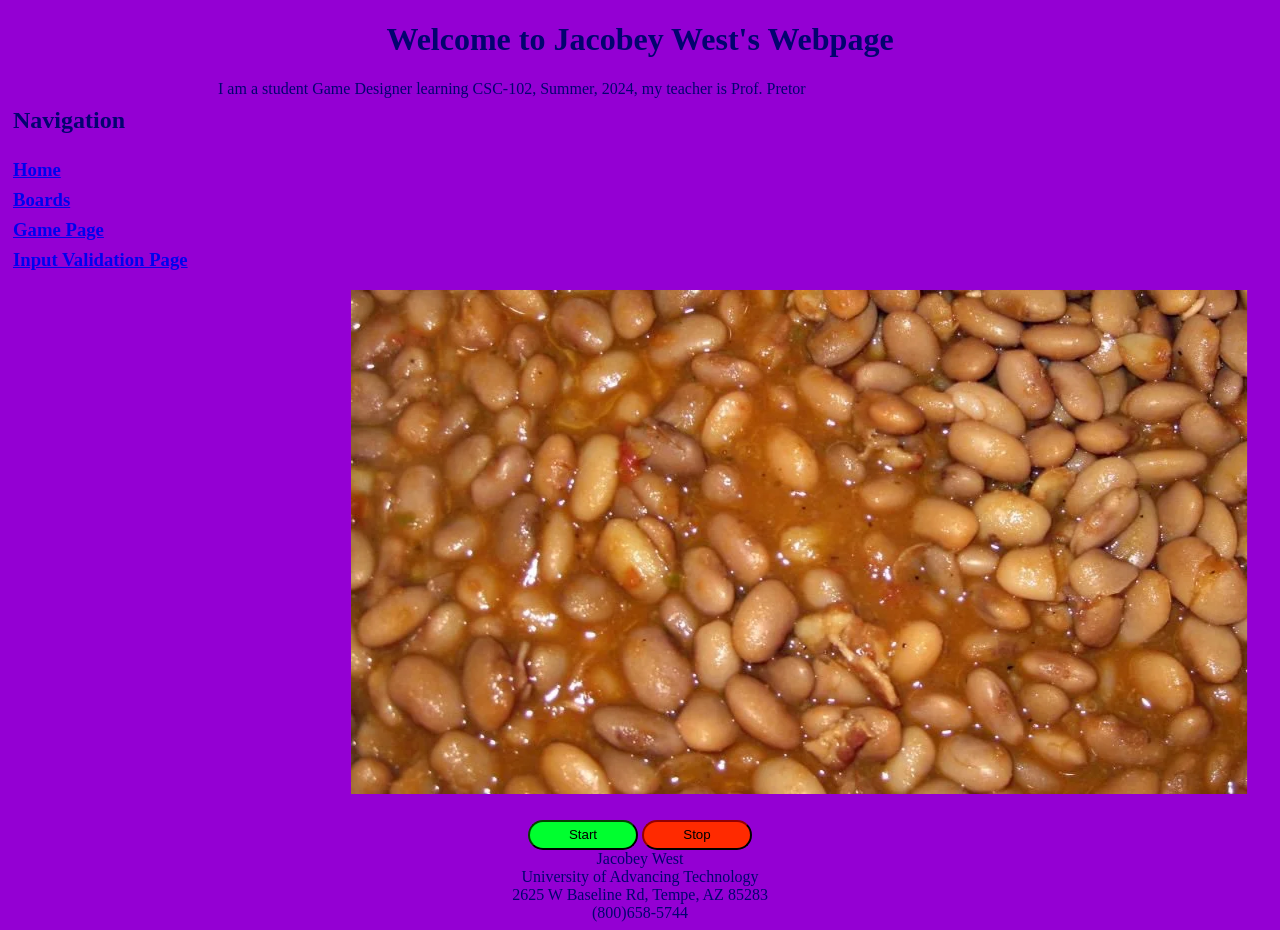
<file: 7.1 CSS/Index.html>
<!--This edit connects the boards and home pages together
Jacobey West
jazjacobeywest@gmail.com
5/28/2025-->
<!DOCTYPE html>
<html>

<head>
    <title>Jacobey West's Wbpage</title>
    <link rel="stylesheet" href="Main.css">
    <script src="code.js"></script>
</head>

<body>

    <header>
        <h1>Welcome to Jacobey West's Webpage</h1>
    </header>
    <nav>
        <h2>Navigation</h2>
        <h3><a href="./Index.html"> Home</a><br>
            <a href="./Boards.html">Boards</a><br>
            <a href="./Game.html"> Game Page</a><br>
            <a href="./Strings.html"> Input Validation Page</a>
        </h3>
    </nav>
    <p>
        I am a student Game Designer learning CSC-102, Summer, 2024, my teacher is Prof. Pretor

    </p>

    <marquee id="myMarquee" direction="right" scrollamount="25"><img id="memeImage" src="Bean Picture.webp"></marquee>
    <!--Creates marquee for slide-->
    <br>
    <br>
    <center>
        <button id="startButton" onclick="startFun();" class="ButtonStrt">Start</button>
        <button id="stopButton" onclick="stopFun();"
            class="ButtonStp">Stop</button><!--These are the buttons we'll press in order to move the image around-->
    </center>

    <footer>
        Jacobey West<br>
        University of Advancing Technology<br>
        2625 W Baseline Rd, Tempe, AZ 85283<br>
        (800)658-5744
    </footer>
</body>

</html>
</file>
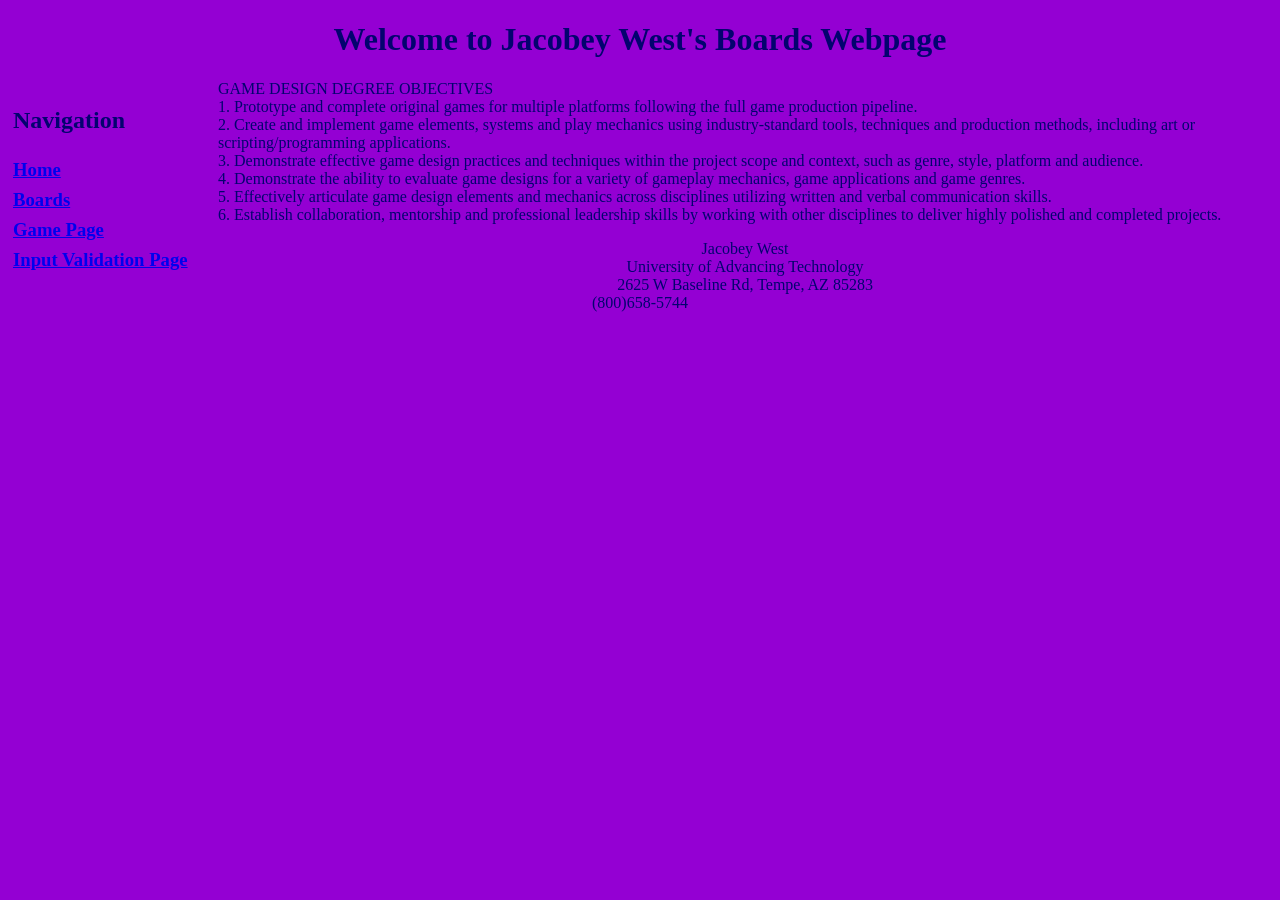
<file: 7.1 CSS/Boards.html>
<!DOCTYPE html>
<html>
<!--
    Jacobey West
    25/5/2024
    jazjacobeywest@gmail.com
    Assignment 1.2: The Foundation
    UAT - University of Advancing Technology

7/9/2024(Late Submission)
The assignment Assignment 7.1: Event Driven Programming needs us to add two buttons, 
a start to move the picture around the page, and a stop to stop movement
-->

<head>
    <title>Jacobey West's Boards Wbpage</title>
    <link rel="stylesheet" href="Main.css">
</head>

<body>

    <header>
        <h1>Welcome to Jacobey West's Boards Webpage</h1>
    </header>
    <nav>
        <h2>Navigation</h2>
       <h3><a href="./Index.html"> Home</a><br>
    <a href="./Boards.html">Boards</a><br>
    <a href="./Game.html"> Game Page</a><br>
    <a href="./Strings.html"> Input Validation Page</a></h3>
    </nav>
        <p>
            GAME DESIGN DEGREE OBJECTIVES<br>
            1. Prototype and complete original games for multiple platforms following the full game production
            pipeline.<br>
            2. Create and implement game elements, systems and play mechanics using industry-standard tools, techniques
            and
            production methods, including art or scripting/programming applications.<br>
            3. Demonstrate effective game design practices and techniques within the project scope and context, such as
            genre, style,
            platform and audience.<br>
            4. Demonstrate the ability to evaluate game designs for a variety of gameplay mechanics, game applications
            and game
            genres.<br>
            5. Effectively articulate game design elements and mechanics across disciplines utilizing written and verbal
            communication
            skills.<br>
            6. Establish collaboration, mentorship and professional leadership skills by working with other disciplines
            to deliver highly
            polished and completed projects.
        </p>

</body>

<footer>
    Jacobey West<br>
    University of Advancing Technology<br>
    2625 W Baseline Rd, Tempe, AZ 85283<br>
    (800)658-5744
</footer>

</html>
</file>
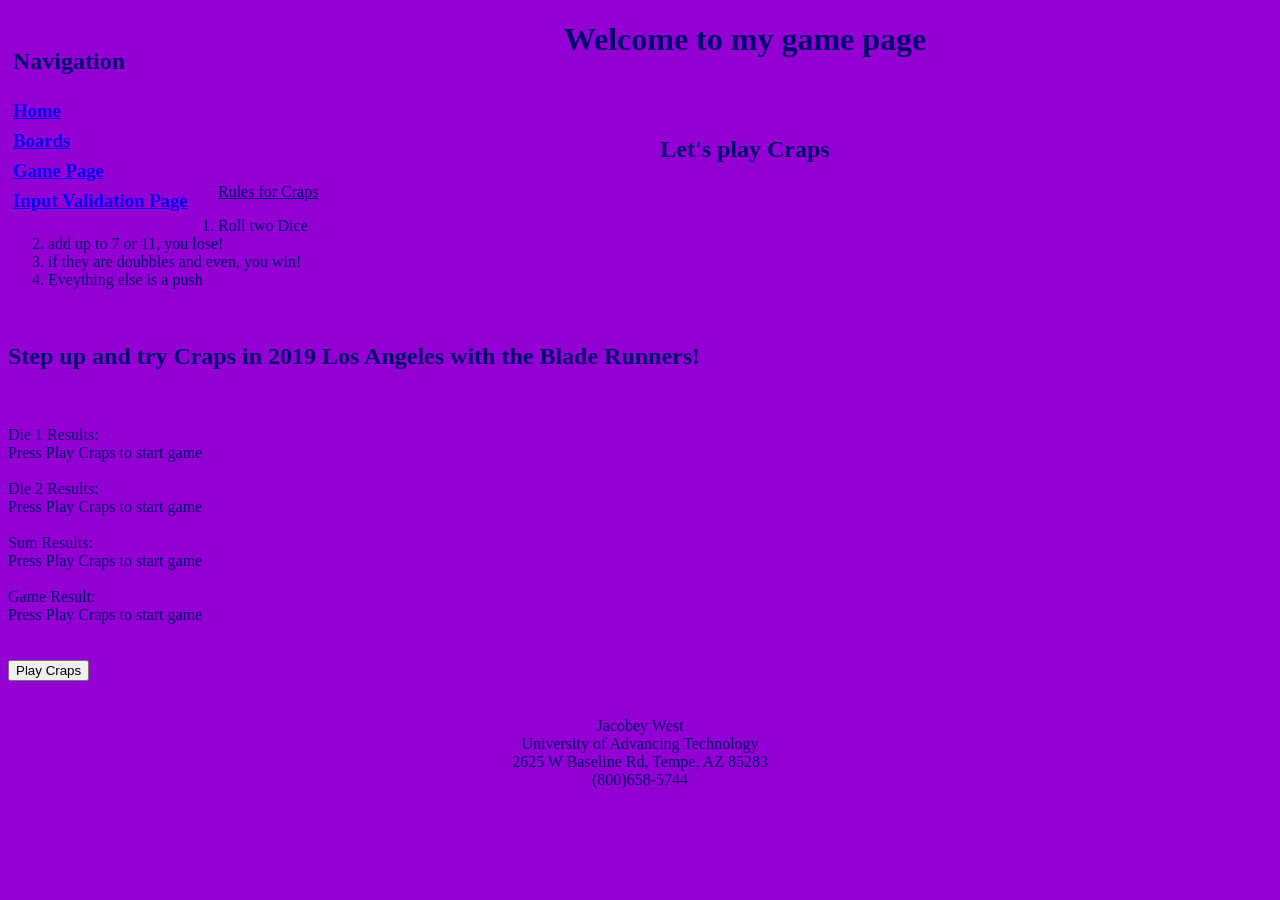
<file: 7.1 CSS/Game.html>
<!DOCTYPE html>
<html>
<!--
        game page satisfy Assignment 3.1: The Building Blocks of JavaScript - Functions
        Jacobey West 
        6/6/2024
        jazjacobeywest@gmail.com
    -->

<head>
    <title>Game Page</title>
    <link rel="stylesheet" href="Main.css">
    <script src="code.js"></script>
</head>
<nav>
    <h2>Navigation</h2>
   <h3><a href="./Index.html"> Home</a><br>
<a href="./Boards.html">Boards</a><br>
<a href="./Game.html"> Game Page</a><br>
<a href="./Strings.html"> Input Validation Page</a></h3>
</nav>

<body>
    <header>
        <h1>Welcome to my game page</h1>
    </header>
    <br>
    <br>
    <h2>
        <center>Let's play Craps</center>
    </h2>
    <u> Rules for Craps</u><br>
    <ol>
        <li>Roll two Dice</li>
        <li>add up to 7 or 11, you lose!</li>
        <li>if they are doubbles and even, you win!</li>
        <li>Eveything else is a push</li>
    </ol>
    <br>
    <h2>Step up and try Craps in 2019 Los Angeles with the Blade Runners!</h2>
    <br>
    <Br>
        Die 1 Results: <div id="die1Res">Press Play Craps to start game</div><br>
        Die 2 Results: <div id="die2Res">Press Play Craps to start game</div><br>
        Sum Results: <div id="sumRes">Press Play Craps to start game</div><br>
        Game Result: <div id="gameRes">Press Play Craps to start game</div> <br><br>
        <button onclick="playCraps();">Play Craps</button><br>
    <br>
    <br>
    <footer>
        Jacobey West<br>
        University of Advancing Technology<br>
        2625 W Baseline Rd, Tempe, AZ 85283<br>
        (800)658-5744
    </footer>


</body>

</html>
</file>
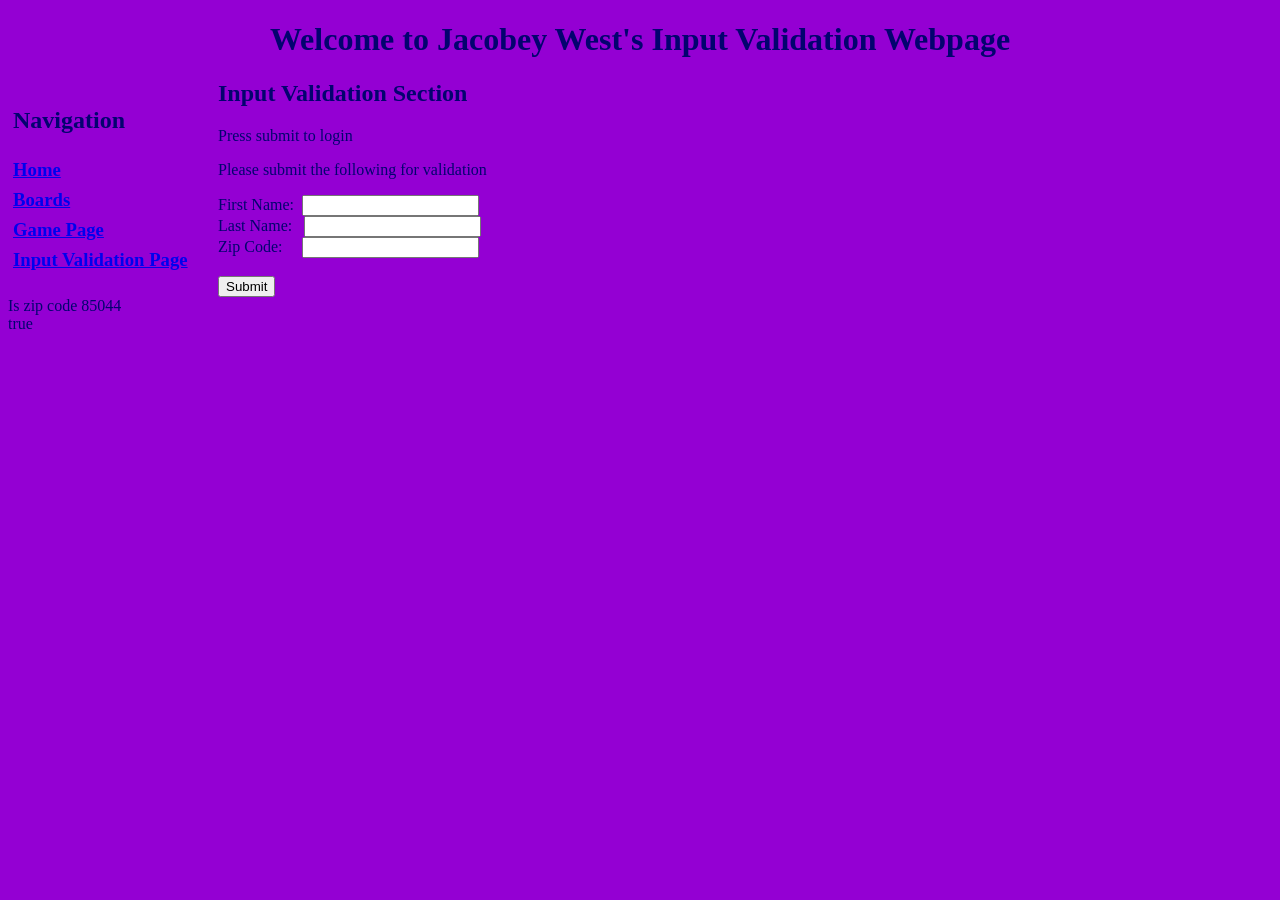
<file: 7.1 CSS/Strings.html>
<!DOCTYPE html>
<html>
<!--Assignment 6.1 User Input Validation
    1. Allow user input of first and last names & zip code
    2. Make variable containing first name + space + last name
    3. Check for how many characters, >= 20 present error
        1. less than 20, good entry
    4. Check to see if zip code is accurate
    5. Good Name & Zip. give secret message
add creative like font image etc
Comment on every line of code

    Jacobey West
    06/19/2024
    jazjacobeywest@gmail.com
-->

<head>
    <title>Input Validation</title>
    <link rel="stylesheet" href="Main.css">
    <script src="code.js"></script>
</head>

<body>
    <header>
        <h1>Welcome to Jacobey West's Input Validation Webpage</h1>
    </header>
    <nav> <!-- Required for page nav-->
        <h2>Navigation</h2>
        <h3><a href="./Index.html"> Home</a><br>
            <a href="./Boards.html">Boards</a><br>
            <a href="./Game.html"> Game Page</a><br>
            <a href="./Strings.html"> Input Validation Page</a>
        </h3>

    </nav>
    <h2>
        Input Validation Section
    </h2>
    <div id="loginStatus">Press submit to login</div>
    <p>
        Please submit the following for validation
    </p>
    <form id="creditSubmit" onsubmit="return false">
        First Name: &nbsp;<input type="text" id="fName"><br>
        Last Name: &ensp;<input type="text" id="lName"><br>
        Zip Code: &emsp;<input type="number" id="zipCode"><br>
        <br>
        <input type="submit" onclick="checkCreds()">
    </form>



    Is zip code <a id="zipCodeDis" valid?></a>
    <div id="zipTest"></div>
    <script>
        var zipCode = "85044";
        var isValidZip = /(^\d{5}$)|(^\d{5}-\d{4}$)/.test(zipCode);
        document.getElementById("zipTest").innerHTML = isValidZip;
        document.getElementById("zipCodeDis").innerHTML = zipCode;
    </script> <!--Checks for valid zipcode using script which makes it a Java script file-->
</body>




</html>
</file>
<file: 7.1 CSS/Main.css>
body {
    background-color: darkviolet;
    color: rgb(3, 3, 111);
}

nav{
    height: 200px;
    width: 200px;
    float: left;
    padding: 5px;
    line-height: 30px;
}

footer{
    text-align: center;

}

#memeimage{
    margin-right: 200px;
}

header{
    text-align: center;
}

.ButtonStrt{ 

    background-color: rgb(0, 255, 47);
    width:  110px;
    height: 30px;
    border-radius: 15px;
    border-color: rgb(5, 65, 0);
}

.ButtonStp{ 
    background-color: rgb(255, 42, 0);
    width:  110px;
    height: 30px;
    border-radius: 15px;
    border-color: rgb(65, 0, 0);
}
</file>
